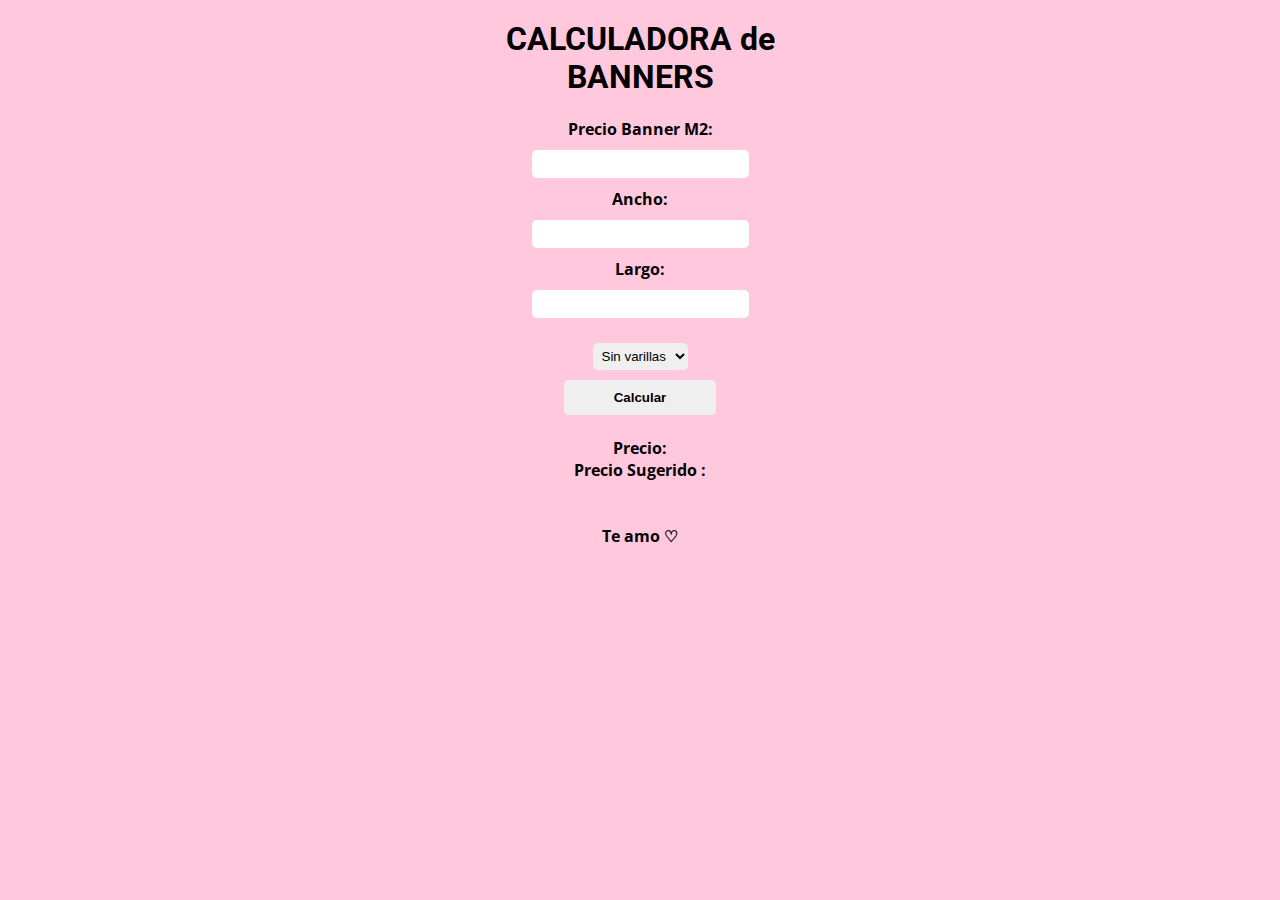
<file: index.html>
<!DOCTYPE html>
<html lang="en">
<head>
    <meta charset="UTF-8">
    <meta http-equiv="X-UA-Compatible" content="IE=edge">
    <meta name="viewport" content="width=device-width, initial-scale=1.0">
    <title>Calculo de banners</title>
    <link rel="stylesheet" href="banner.css">
</head>
<body>
   
       <div class="calculador">

        <h1 class="titulo">CALCULADORA de<br> BANNERS</h1>
        <br>
            <span>Precio Banner M2: </span><input type="number" name="precioBanner" id="precioBanner">
            <span>Ancho:</span><input type="number" name="uno" id="uno">
            <span>Largo:</span><input type="number" name="dos" id="dos">

            <select class="varillas" name="varillas" id="varillas">
                <option value="0">Sin varillas</option>
                
            </select>

            <button onclick="calculo()">Calcular</button>
            <br>
            <span class="precio_final" style="font-weight: bold;">Precio:</span><span class="precio_final price" id="precio"></span>
            <span class="precio_final" style="font-weight: bold;">Precio Sugerido :</span><span class="precio_final price" id="preciosug"></span>
            
            <br><br>
            <h4>Te amo ♡</h4>
        </div>

        <script src="banner.js"></script>
</body>
</html>
</file>
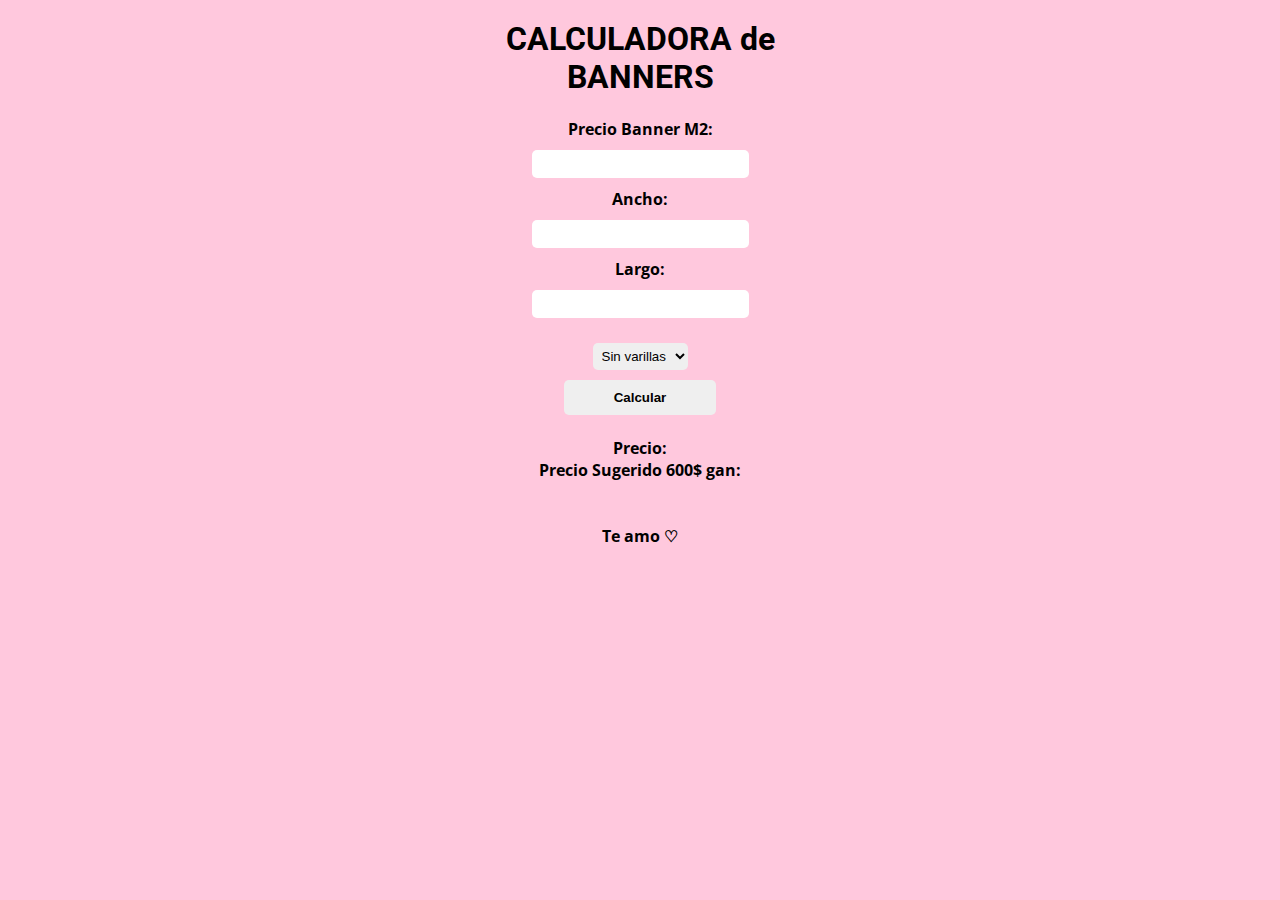
<file: banner.html>
<!DOCTYPE html>
<html lang="en">
<head>
    <meta charset="UTF-8">
    <meta http-equiv="X-UA-Compatible" content="IE=edge">
    <meta name="viewport" content="width=device-width, initial-scale=1.0">
    <title>Calculo de banners</title>
    <link rel="stylesheet" href="banner.css">
</head>
<body>
   
       <div class="calculador">

        <h1 class="titulo">CALCULADORA de<br> BANNERS</h1>
        <br>
            <span>Precio Banner M2: </span><input type="number" name="precioBanner" id="precioBanner">
            <span>Ancho:</span><input type="number" name="uno" id="uno">
            <span>Largo:</span><input type="number" name="dos" id="dos">

            <select class="varillas" name="varillas" id="varillas">
                <option value="0">Sin varillas</option>
                
            </select>

            <button onclick="calculo()">Calcular</button>
            <br>
            <span class="precio_final" style="font-weight: bold;">Precio:</span><span class="precio_final price" id="precio"></span>
            <span class="precio_final" style="font-weight: bold;">Precio Sugerido 600$ gan:</span><span class="precio_final price" id="preciosug"></span>
            
            <br><br>
            <h4>Te amo ♡</h4>
        </div>

        <script src="banner.js"></script>
</body>
</html>
</file>
<file: banner.css>
@import url('https://fonts.googleapis.com/css2?family=Bebas+Neue&family=Inter:wght@100;300;500;800&family=Open+Sans:wght@300;400;500;700&family=Poppins:wght@100;200;300;400;500;700&family=Roboto:wght@100;300;400;500;900&display=swap');

*{
    padding: 0px;
    margin: 0px;
    box-sizing: border-box;
}

body{
    background-color: #ffc8dd;
    display: flex;
    flex-direction: column;
    justify-content: center;
    align-items: center;
    width: 100%;
    height: 100vh;
    font-family: 'Open Sans', sans-serif;
    
}

.calculador{
   display: flex;
   flex-direction: column;
   justify-content: center;
   align-items: center;
   
   position: absolute;
    top: 20px;
    
    width: 70%;
    font-weight: bold;
}

input{
    text-align: center;
    display: block;
    margin-top: 10px;
    margin-bottom: 10px;
    padding: 5px;
    border-radius: 5px;
    border: none;
    font-size: 1em;
   
}

.varillas{
    margin-top: 15px;
    padding: 5px;
    border-radius: 5px;
    border: none;
}

button{
    margin-top: 10px;
    padding: 10px 50px;
    border-radius: 5px;
    border: none;
    font-weight: 500;
    font-weight: bold;
}

.precio_final{
    font-weight: 500;
    font-size: 1em;
}

.price{
    text-align: center;
    font-weight: 500;
    font-size: 1.8em;
}

.titulo{
   font-family: 'Roboto', sans-serif;
   
   text-align: center;
}
</file>
